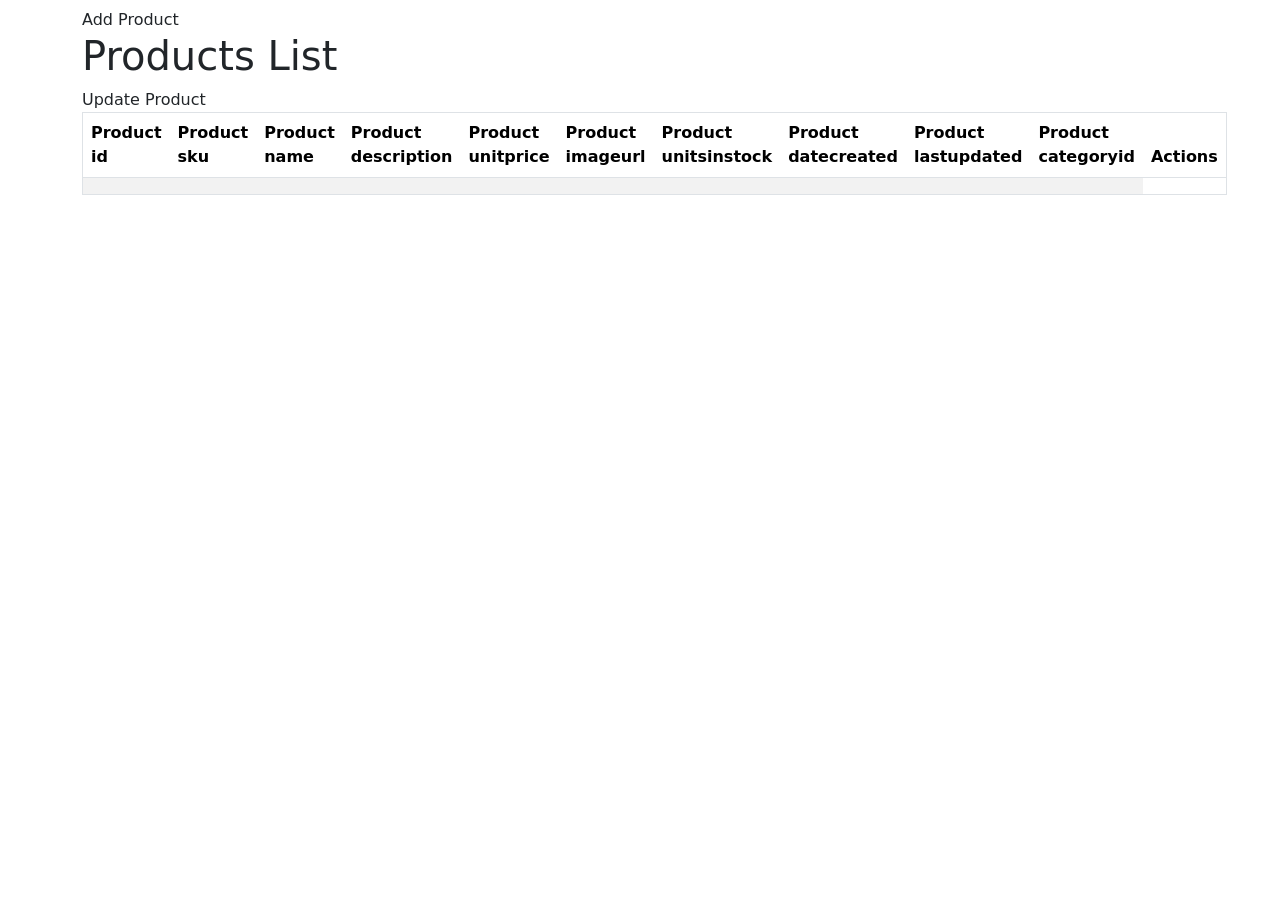
<file: ProductManagement/target/classes/templates/index.html>
<!DOCTYPE html>
<html lang="en" xmlns:th = "https://www.thymeleaf.org/">
<head>
<meta charset="ISO-8859-1">
<link href="https://cdn.jsdelivr.net/npm/bootstrap@5.0.2/dist/css/bootstrap.min.css" rel="stylesheet" integrity="sha384-EVSTQN3/azprG1Anm3QDgpJLIm9Nao0Yz1ztcQTwFspd3yD65VohhpuuCOmLASjC" crossorigin="anonymous">
<script src="https://cdn.jsdelivr.net/npm/bootstrap@5.0.2/dist/js/bootstrap.bundle.min.js" integrity="sha384-MrcW6ZMFYlzcLA8Nl+NtUVF0sA7MsXsP1UyJoMp4YLEuNSfAP+JcXn/tWtIaxVXM" crossorigin="anonymous"></script>
<title>Product Management</title>
</head>
<body>


<div  class="container my-2" >
<a th:href = "@{/showewProductList}" >Add Product</a>
<h1>Products List</h1>
<table border="1" class= "table table-striped table-responsive-md">
<thead>
<tr>
<th>Product id</th>
<th>Product sku</th>
<th>Product name</th>
<th>Product description</th>
<th>Product unitprice</th>
<th>Product imageurl</th>
<th>Product unitsinstock</th>
<th>Product datecreated</th>
<th>Product lastupdated </th>
<th>Product categoryid </th>
<th>Actions</th>


</tr>
</thead>
<tbody>
<tr th:each = "pro : ${listProducts}">
 <td th:text = "${pro.id}" ></td>
 <td th:text = "${pro.sku}" ></td>
 <td th:text = "${pro.name}" ></td>
 <td th:text = "${pro.description}" ></td>
 <td th:text = "${pro.unitprice}" ></td>
 <td th:text = "${pro.imageurl}" ></td>
 <td th:text = "${pro.unitsinstock}" ></td>
 <td th:text = "${pro.datecreated}" ></td>
 <td th:text = "${pro.lastupdated}" ></td>
 <td th:text = "${pro.categoryid}" ></td>
<a th:href = "@{/showewProductList/{id}id=${pro.id}}}" >Update Product</a>
 
</tr>



</tbody>
</table>







</div>
</body>








</html>
</file>
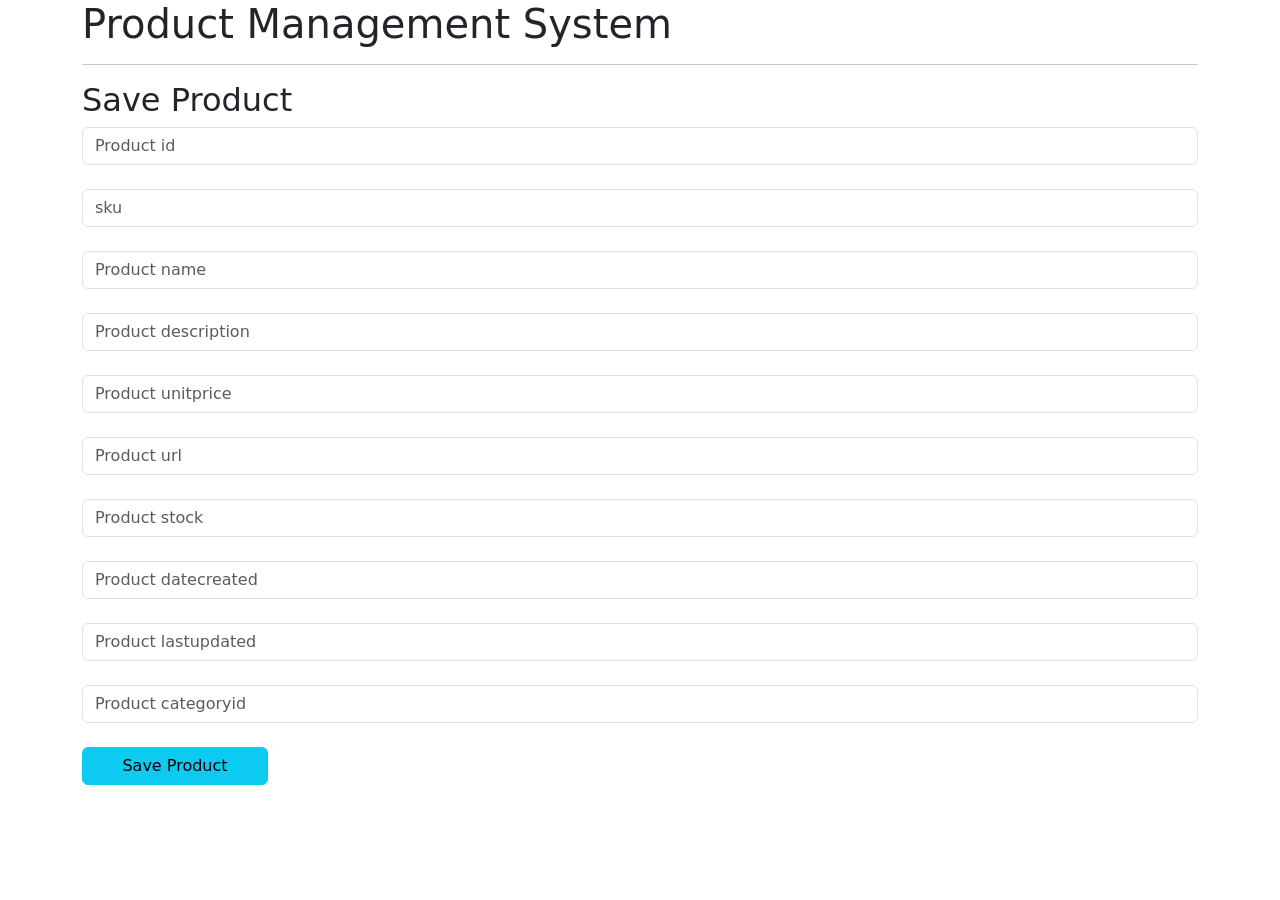
<file: ProductManagement/target/classes/templates/new_product.html>
<!DOCTYPE html>
<html  lang="en" xmlns:th = "https://www.thymeleaf.org/">
<head>
<meta charset="ISO-8859-1">
<title>Product Management System</title>
<link href="https://cdn.jsdelivr.net/npm/bootstrap@5.0.2/dist/css/bootstrap.min.css" rel="stylesheet" integrity="sha384-EVSTQN3/azprG1Anm3QDgpJLIm9Nao0Yz1ztcQTwFspd3yD65VohhpuuCOmLASjC" crossorigin="anonymous">
<script src="https://cdn.jsdelivr.net/npm/bootstrap@5.0.2/dist/js/bootstrap.bundle.min.js" integrity="sha384-MrcW6ZMFYlzcLA8Nl+NtUVF0sA7MsXsP1UyJoMp4YLEuNSfAP+JcXn/tWtIaxVXM" crossorigin="anonymous"></script>
</head>

<body>
<div class="container">
<h1>Product Management System</h1>
<hr>
<h2>Save Product</h2>
<form th:action = "@{/saveProduct}" th:object = "${product}",method="POST"></form>
<input type="text" field = "*{id}" placeholder="Product id" class="form-control mb-4 col-4">

<input type="text" field = "*{sku}" placeholder="sku" class="form-control mb-4 col-4">

<input type="text" field = "*{name}" placeholder="Product name" class="form-control mb-4 col-4">

<input type="text" field = "*{description}" placeholder="Product description" class="form-control mb-4 col-4">

<input type="text" field = "*{unitprice}" placeholder="Product unitprice" class="form-control mb-4 col-4">


<input type="text" field = "*{imageurl}" placeholder="Product url" class="form-control mb-4 col-4">


<input type="text" field = "*{unitsinstock}" placeholder="Product stock" class="form-control mb-4 col-4">



<input type="text" field = "*{datecreated}" placeholder="Product datecreated" class="form-control mb-4 col-4">


<input type="text" field = "*{lastupdated}" placeholder="Product lastupdated" class="form-control mb-4 col-4">


<input type="text" field = "*{categoryid}" placeholder="Product categoryid" class="form-control mb-4 col-4">

<button type="submit" class="btn btn-info col-2">Save Product</button>


</form>
</div>
</body>
</html>
</file>
